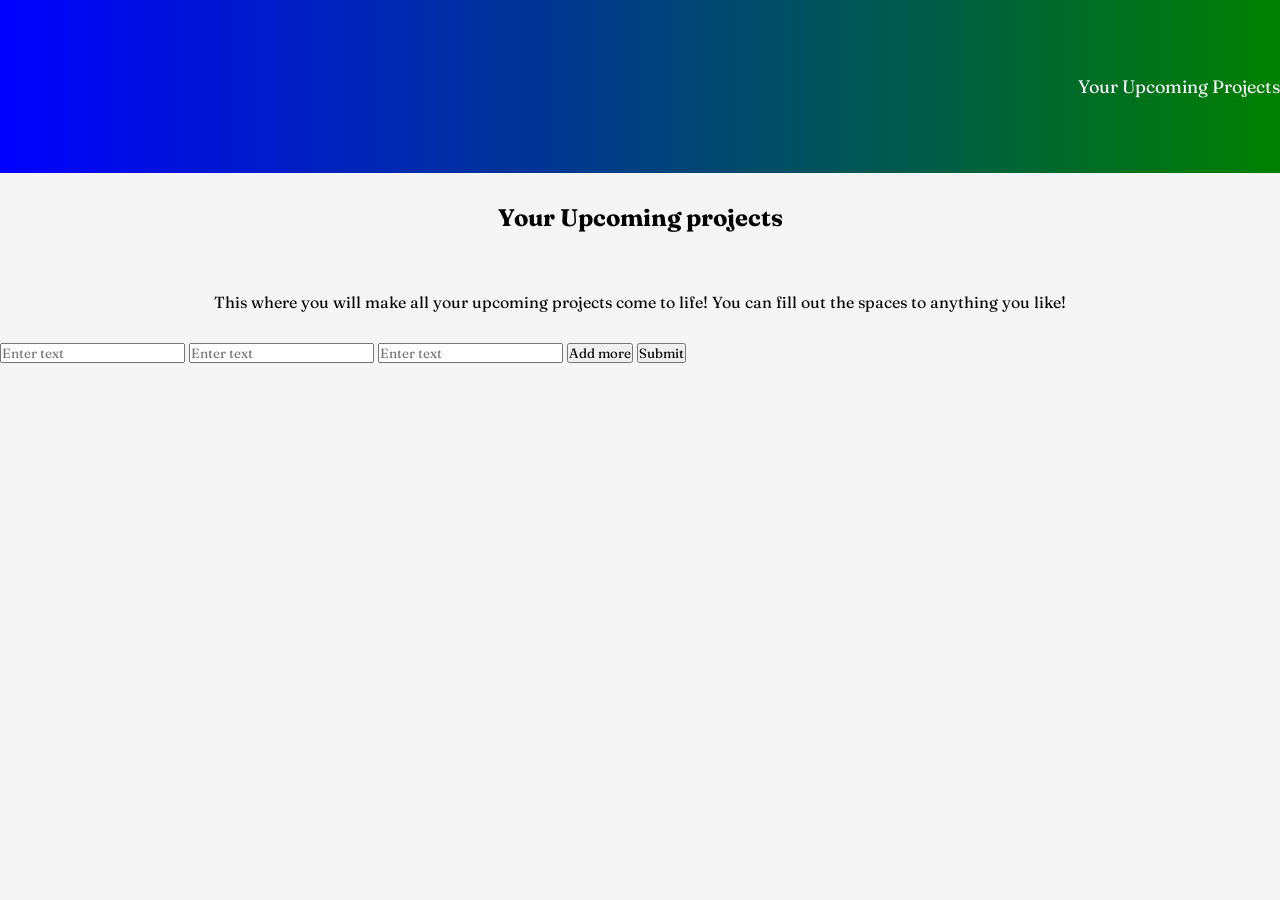
<file: upcomingprojects.html>
<!DOCTYPE html>
<html>
  <head>
    <meta charset="UTF-8">
    <meta name="viewport" content="width=device-width, initial-scale=1">
    <title>get things done</title>
    <link rel="stylesheet" href="styles.css">
    <link rel="preconnect" href="https://fonts.googleapis.com">
    <link rel="preconnect" href="https://fonts.googleapis.com">
    <link rel="preconnect" href="https://fonts.gstatic.com" crossorigin>
    <link href="https://fonts.googleapis.com/css2?family=Fraunces:ital,opsz,wght@0,9..144,100..900;1,9..144,100..900&family=Roboto:ital,wght@0,100..900;1,100..900&display=swap" rel="stylesheet">
    <script src="myScript.js"></script>
  </head>
  <body>
    <header>
      <nav>
        <ul>
          <li><a href="upcomingprojects.html" class="nav-elements">Your Upcoming Projects</a></li>
        </ul>
      </nav>
    </header>
    <main>
      <section>
        <h1>Your Upcoming projects</h1>
        <p id="description">This where you will make all your upcoming projects come to life! You can fill out the spaces to anything you like!</p>
        <form>
          <input type="text" placeholder="Enter text" />
          <input type="text" placeholder="Enter text" />
          <input type="text" placeholder="Enter text" />
          <button id="add-more">Add more</button>
          <input type="submit" id="submit-button">
        </form>
      </section>
      <section>
        <h1 id="intro"></h1>
        <UL id="stuff"></p>
      </section>
    </main>
  </body>
</html>
</file>
<file: styles.css>
* {
  margin: 0;
  padding: 0;
  font-family: fraunces;
}

nav ul {
  display: flex;
  list-style: none; 
  gap: 20px;
  text-align: right;
  width: 100%;
  justify-content: flex-end;
  padding-right: 20px; 
}


header {
  padding: 75px 0;
  background: linear-gradient(to right, blue, green);
}

.nav-elements {
  color: white;
  text-decoration: none;
  font-size: large;
  transition: 0.3;
}

.nav-elements:hover {
  color: orange;
}

@media screen and (max-width: 600px) {
  header {
    padding: 30px 0;
  }
}

body {
  background-color: whitesmoke;
}

h1, p {
  padding: 30px;
  text-align: center;
}

#stuff {
  text-decoration: bold;
  text-align: center;
}
</file>
